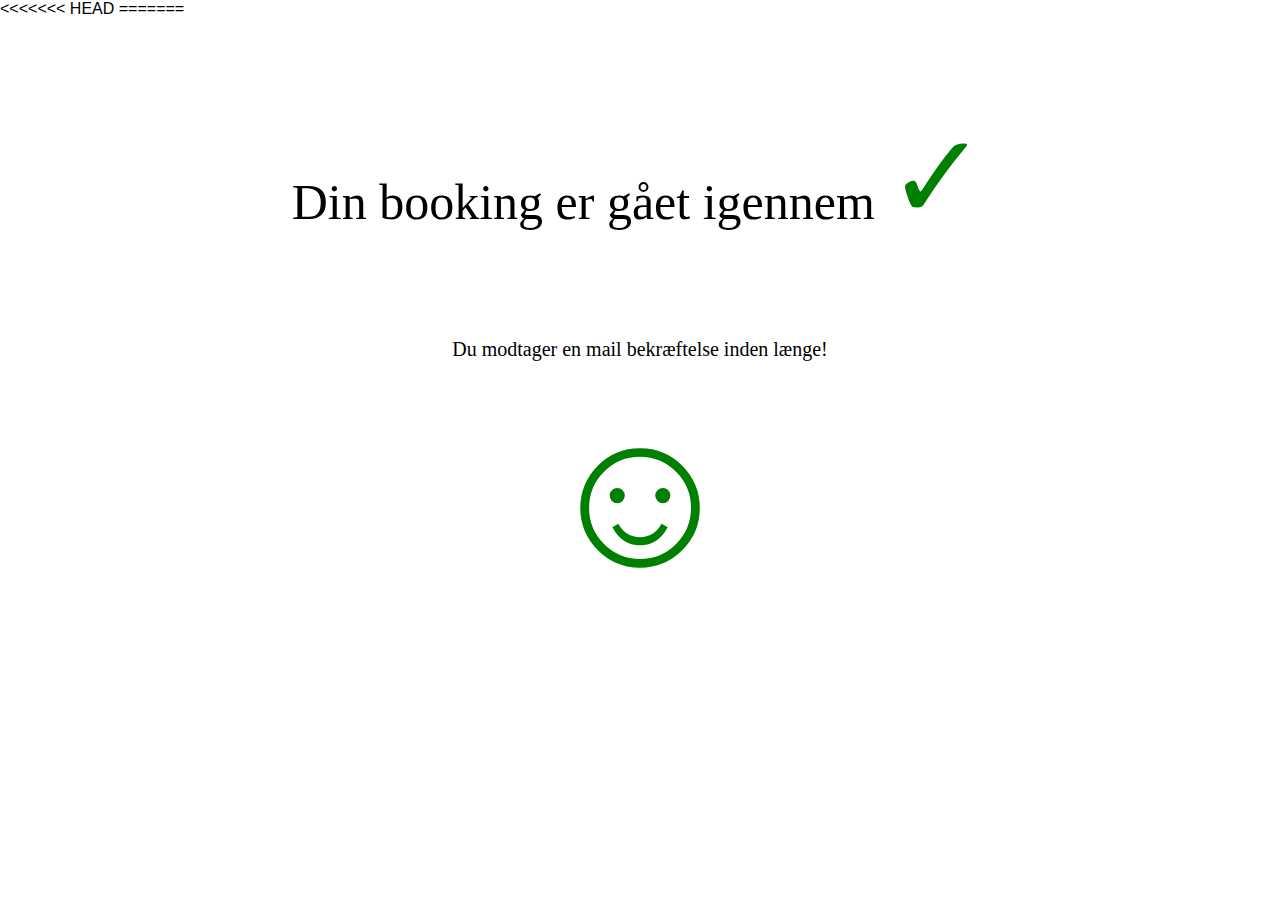
<file: succes.html>
<!doctype html>
<html>
<head>
<meta charset="utf-8">
<meta name="viewport" content="width=device-width, initial-scale=1.0">
<<<<<<< HEAD
=======

<title>succes</title>
	<link rel="stylesheet" href="css/stylebooking.css">
</head>

<body>
	<p class="book1">Din booking er gået igennem <span class="checkmark">&#10003;</span> </p>
	<p class="book2">Du modtager en mail bekræftelse inden længe!</p>
	<span class="smiley">&#9786;</span>
</body>

</html>
</file>
<file: css/stylebooking.css>
body{
	font-family: 'Roboto', sans-serif;
	font-size: 100%;
    -webkit-background-size: cover;
    -moz-background-size: cover;
    -o-background-size: cover;
    -ms-background-size: cover;
    background-attachment: fixed;
	background-color: #FFFFFF;
	width: 100%;
	height: 100%;
	margin: 0;
}

.bg-agile {
    width: 50%;
    margin: 0 auto;
}
h1 {
    font-size: 45px;
    font-weight: 400;
    text-transform: uppercase;
    color: #fdfbfb;
    word-spacing: 11px;
    letter-spacing: 6px;
    margin: 1.6em 0;
    text-align: center;
    font-family: 'Montserrat', sans-serif;
}

header ul{
	width: 45%;
}

header{
	background-image:url("ss.jpg");
    height: 100vh;
	background-size: cover;
	background-position: center;
}
ul{
	float: right;
	list-style-type: none;
	margin-top: 110px;
}

ul li {
	display: inline-block;
}

ul li a {
	text-decoration: none;
	color: #000000;
	padding: 5px 20px;
	border: 1px solid #000000;
	transition: 0.6s ease;

}
ul li a:hover{
	background-color: #D6D6D6;
	color: #FFFFFF;

}

ul li.active a{
}

.nails.logo img{
	float: right;
	width: 100%;
	height: auto;

}

.main{
	max-width: 1200px;
	margin: auto;
}

.main img{
	
}

/*CONTENT*/

.video {
	padding-right: 330px;
}

.about {
  color: black;
  text-align: center;
	padding: 0px;
}

.services {
  color: black;
  text-align: center;
}

* {
  box-sizing: border-box;

}

.row {
  display: flex;
}

.column {
  flex: 33.33%;
  padding: 60px;
  text-align: center;
}


p {
  font-family: "Raleway";
  text-align: left;
  padding-top: 40px;
}

.text {
  font-family: "Raleway";
  float: right;
}

/*--reservation--*/
.reservation-info {
    margin-top: 8em;
}
.book-reservation {
    background: #aef2ae;
    padding: 35px;
	position: relative;
	top: 20px;
	width:100%;
	margin: auto 0;
}

h3.tittle.reserve {
 color:#B972B4;
}

.reservation-info h4 {
    font-size: 3em;
    color: #800000;
    line-height: 1.6em;
}
.reservation-info h5 {
    font-size: 2em;
    color: #fff;
    line-height: 1.8em;
}
.reservation-info h5 span.glyphicon {
    font-size: 0.8em;
    vertical-align: middle;
}
.book-reservation label {
    font-size: 16px;
    color: #fff;
    text-align: left;
    display: inline-block;
    float: left;
    font-weight: 500;
    margin-left: 10px;
    margin-bottom: 10px;
    text-transform: uppercase;
}
.form-date{
    width: 50%;
    float: left;
}

.form-time{
    width: 50%;
    float: left;
}

.form-left {
    width: 50%;
    float: left;
}

.book-reservation label i{
    font-size: 1em;
    margin-right: 10px;
	color: #89738B;

}
.book-reservation input[type="text"],.book-reservation input[type="date"],.book-reservation input[type="time"],.book-reservation input[type="email"] {
    width: 89%;
    color:#767676;
    outline: none;
    font-size: 1em;
	line-height: 25px;
    padding: 5px 10px;
    border: 2px solid #fff;
    -webkit-appearance: none;
    margin-bottom: 1.5em;
	font-family: 'Roboto', sans-serif;
	background:none;
}
.book-reservation select.form-control {
    outline: none;
    font-size: 1em;
    padding: 5px 10px;
    width: 89%;
	line-height: 25px;
    border-radius: 0;
    background: none;
    color: #767676;
    border: 2px solid #fff;
    font-family: 'Roboto', sans-serif;
}

.make {
    margin: 1em auto 0;
    text-align: center;
	color:#FFD1D9;
}
.make input[type=submit] {
    color: #FFFFFF;
    margin-top: 3em;
    padding: 9px 30px;
    font-size: 1.04em;
    cursor: pointer;
    border: 2px solid #FFF5F5;
    outline: none;
	background: #aef2ae;
    font-family: 'Roboto', serif;
}
.make input[type=submit]:hover {
    background: #89738B;
    transition: 0.5s all ease;
    -webkit-transition: 0.5s all ease;
    -moz-transition: 0.5s all ease;
    -o-transition: 0.5s all ease;
    -ms-transition: 0.5s all ease;
}


.book-reservation form {
    margin-top: 1px;
}


.titletext h1{
	font-family: Constantia, "Lucida Bright", "DejaVu Serif", Georgia, "serif";
	color: #0C0A0A;
}

.checkmark{
	color: green;
	font-size: 120px;
}

.smiley{
	color: green;
}

.book1{
	font-size: 50px;
	text-align: center;
}

.book2{
	text-align: center;
	font-size: 20px;
}

.smiley{
	font-size: 200px;
	display: flex;
  	justify-content: center;
}

footer{
	display: flex;
	justify-content: center;
}

@media(max-width:1680px){

}
@media(max-width:1440px){
	.bg-agile {
		width: 60%;
	}
	h1 {
		font-size: 33px;
	}
}
@media(max-width:1366px){

}
@media(max-width:1280px){
	h1 {
		font-size: 30px;
		word-spacing: 3px;
		letter-spacing: 5px;
		margin: 1.5em 0;
	}
	.bg-agile {
		width: 63%;
	}
	.book-reservation label {
		font-size: 14px;
	}
	.make input[type=submit] {
		margin-top: 2em;
	}
}
@media(max-width:1080px){
	.bg-agile {
		width: 70%;
	}
	.book-reservation input[type="text"], .book-reservation input[type="date"], .book-reservation input[type="time"], .book-reservation input[type="email"] {
		line-height: 22px;
	}
	.make input[type=submit] {
		margin-top: 2.5em;
		padding: 7px 24px;
		font-size: 1.03em;
	}
	.copy.w3ls {
		margin: 2.5em 0em;
	}
}
@media(max-width:1050px){

}
@media(max-width:1024px){
	.book-reservation {
		width: 100%;
		display: flex;
		justify-content: center;
		font-size: 100%;
	}
	.book-reservation label {
		font-size: 15.4px;
		margin-left: 9px;
		margin-bottom: 7px;
	}
	.book-reservation label i {
		margin-right: 6px;
	}
	h1 {
		font-size: 27px;
	}
	
	.main{
		width: 50%;
		height: 30%;
	}
	
	.main li{
		display: flex;
		justify-content: center;
		font-size: 30px;
	}
	
	.main img{
		width: 76.1%;
	}
}
@media(max-width:991px){
	.make input[type=submit] {
		font-size: 1em;
	}
}
@media(max-width:900px){
	.book-reservation select.form-control {
		width: 96%;
	}
}
@media(max-width:800px){
	.bg-agile {
		width: 79%;
	}
	.copy p {
		font-size: 14.5px;
		letter-spacing: 1.5px;
		word-spacing: 1px;
	}
}
@media(max-width:768px){
	
	.main{
		width: 50%;
		height: 30%;
	}
	
	.main li{
		width: 220%;
		padding: 10px;
		position: relative;
		top: 50px;
		font-size: 20px;
		left: -220px;
		text-align: center;
	}
	
	.main img{
		width: 76.1%;
	}
}
@media(max-width:768px){
	h1 {
		font-size: 23px;
		word-spacing: 0px;
		letter-spacing: 3px;
		margin: 1.18em 0;
	}
	.make input[type=submit] {
		margin-top: 2.2em;
	}
	.book-reservation input[type="text"], .book-reservation input[type="date"], .book-reservation input[type="time"], .book-reservation input[type="email"] {
		margin-bottom: 1.1em;
	}
	
	.book-reservation {
		width: 100%;
		display: flex;
		justify-content: center;
		font-size: 100%;
		position: relative;
		top: 100px;
	}
	
	.main {
		font-size: 7.4px;
	}
	
	.main li{
		display: flex;
		justify-content: center;
		text-align: center;
	}
	
	.main img{
		width: 50%;
	}
}
@media(max-width:736px){
	.bg-agile {
		width: 80%;
	}
}
@media(max-width:667px){
	.book-reservation input[type="text"], .book-reservation input[type="date"], .book-reservation input[type="time"], .book-reservation input[type="email"] {
		width: 86%;
	}
}
@media(max-width:640px){

}
@media(max-width:600px){
	.bg-agile {
		width: 90%;
	}
	.copy.w3ls {
		margin: 1em 2em;
	}
}
@media(max-width:568px){
	.copy p {
		font-size: 14px;
		letter-spacing: 1.2px;
	}
}
@media(max-width:480px){
	.book-reservation input[type="text"], .book-reservation input[type="date"], .book-reservation input[type="time"], .book-reservation input[type="email"] {
		width: 84%;
	}
	.make input[type=submit] {
		padding: 5px 16px;
		font-size: .9em;
	}
	h1 {
		font-size: 20px;
		letter-spacing: 2px;
		margin: 1.66em 0;
	}
}
@media(max-width:414px){
	.form-date {
		width: 100%;
		float: none;
	}
	.form-time {
		width: 100%;
		float: none;
	}
	.book-reservation input[type="text"], .book-reservation input[type="date"], .book-reservation input[type="time"], .book-reservation input[type="email"] {
		width: 90%;
	}
	.form-left {
		width: 100%;
		float: none;
	}
	.book-reservation input[type="text"], .book-reservation input[type="date"], .book-reservation input[type="time"], .book-reservation input[type="email"] {
		margin-bottom: 1em;
	}
	h1 {
		font-size: 18px;
		letter-spacing: 1.5px;
		margin: 1.7em 0;
	}
	.bottom-w {
		margin-bottom: 1em;
	}
	.make input[type=submit] {
		margin-top: 1.5em;
	}
	.book-reservation select.form-control {
		width: 90%;
	}
	.book-reservation {
		width: 90%;
		display: flex;
		justify-content: center;
		font-size: 100%;
		position: absolute;
		top: 400px;
	}
	
	
.main{
		width: 100%;
		display: flex;
		justify-content: center;
		font-size: 100%;
	}
	
	.main li{
		display: flex;
		justify-content: center;
		position: relative;
		top: -100px;
		font-size: 100%
		
	}
	
	.main img{
		width: 100%;
		display: flex;
		justify-content: center;
	}
	
	.form-time{
		width: 100%
	}
	
}

@media(max-width:384px){
	
	.book-reservation {
		width: 100%;
		display: flex;
		justify-content: center;
		font-size: 100%;
	}
	.book-reservation label {
		font-size: 15.4px;
		margin-left: 9px;
		margin-bottom: 7px;
	}
	.book-reservation label i {
		margin-right: 6px;
	}
	h1 {
		font-size: 27px;
	}
	
	.main{
		height: 60%;
		width: 100%;
		display: flex;
		justify-content: center;
		font-size: 100%;
	}
	
	.main li{
		display: flex;
		justify-content: center;
		font-size: 100%;
	}
	
	.main img{
		width: 100%;
	}
	
	
}

@media(max-width:375px){
	
	.book-reservation {
		width: 90%;
		display: flex;
		justify-content: center;
		font-size: 100%;
	}
	.book-reservation label {
		font-size: 15.4px;
		margin-left: 9px;
		margin-bottom: 7px;
	}
	.book-reservation label i {
		margin-right: 6px;
	}
	h1 {
		font-size: 27px;
	}
	
	.main{
		height: 60%;
		width: 100%;
		display: flex;
		justify-content: center;
		font-size: 100%;
	}
	
	.main li{
		display: flex;
		justify-content: center;
		font-size: 100%;
	}
	
	.main img{
		width: 100%;
	}

}

@media(max-width:320px){
	.book-reservation {
		width: 90%;
		display: flex;
		justify-content: center;
		font-size: 100%;
	}
	.book-reservation label {
		font-size: 15.4px;
		margin-left: 9px;
		margin-bottom: 7px;
	}
	.book-reservation label i {
		margin-right: 6px;
	}
	h1 {
		font-size: 27px;
	}
	
	.main{
		width: 100%;
		display: flex;
		justify-content: center;
		font-size: 100%;
	}
	
	.main li{
		display: flex;
		justify-content: center;
		font-size: 100%;
	}
	
	.main img{
		width: 100%;
	}
	
	
	
}
/*--//responsive-design--*/



/*kontaktform Ice */
.contact-form{
	width: 85%;
	max: 600px;
	background: #fff;
	position: absolute;
	top: 50%;
	left: 50%;
	transform: translate(-50%,-50%);
	padding: 30px 40px;
	box-sizing: border-box;
	border-radius: 8px;
	text-align: center;
	box-shadow:  0 0 20px #000000b3;
	font-family: "Montserrat", sans-serif;
}

.contact-form-text:hover{
box-shadow: 0 0 10px 4px #000;
}

.contact-form h1{
	margin-top: 0;
	font-weight: 200;
}
.txtb{
	border: 1px solid gray;
	margin: 8px 0;
	padding: 12px 18px;
	border-radius: 8px;
}


.txtb label{
display: block;
text-align: left;
color: #333;
text-transform: uppercase;
font-size: 14px;
}
.txtb input,.txtb textarea{
width: 100%;
border: none;
background: none;
outline: none;
margin-top: 6px;
}
.btn{
display: inline-block;
background: #5492c8;
padding: 14px 0;
color: white;
text-transform: uppercase;
cursor: pointer;
margin-top: 8px;
width: 100%;
}
</file>
